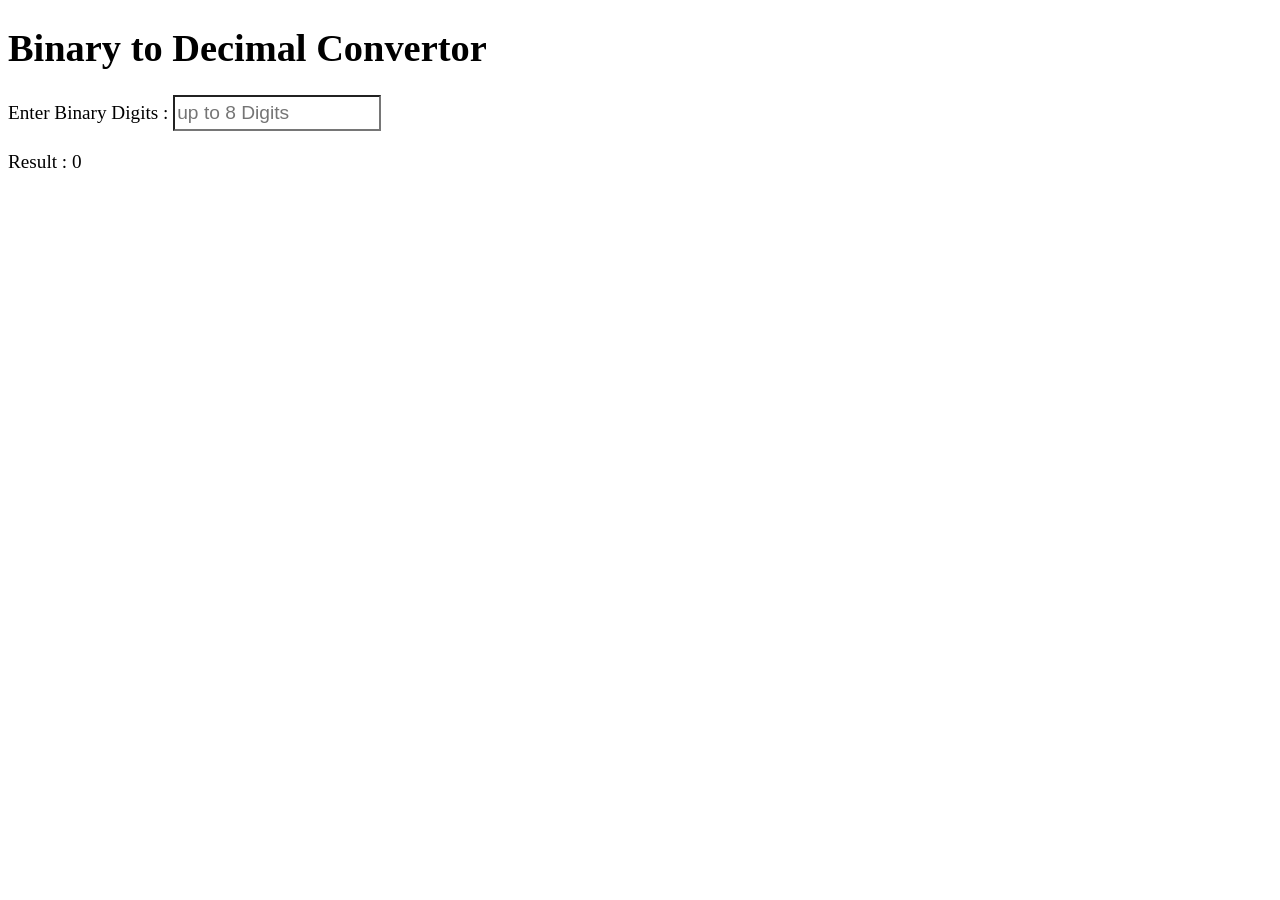
<file: Binary2Decimal/index.html>
<!DOCTYPE html>
<html lang="en">
<head>
    <meta charset="UTF-8">
    <meta name="viewport" content="width=device-width, initial-scale=1.0">
    <link href="styles.css" rel="stylesheet">
    <script src="script.js"></script>
    
    <title>Document</title>
</head>
<body>
    <main>
        <h1>Binary to Decimal Convertor</h1>
        <label for="binary">Enter Binary Digits : </label>
        <input type="text" class="input-box" pattern="[01]{1,8}" id="binary" placeholder="up to 8 Digits" maxlength="8" size="8">

        <p>Result : <span id="result">0</span></p>
    </main>
</body>

</html>
</file>
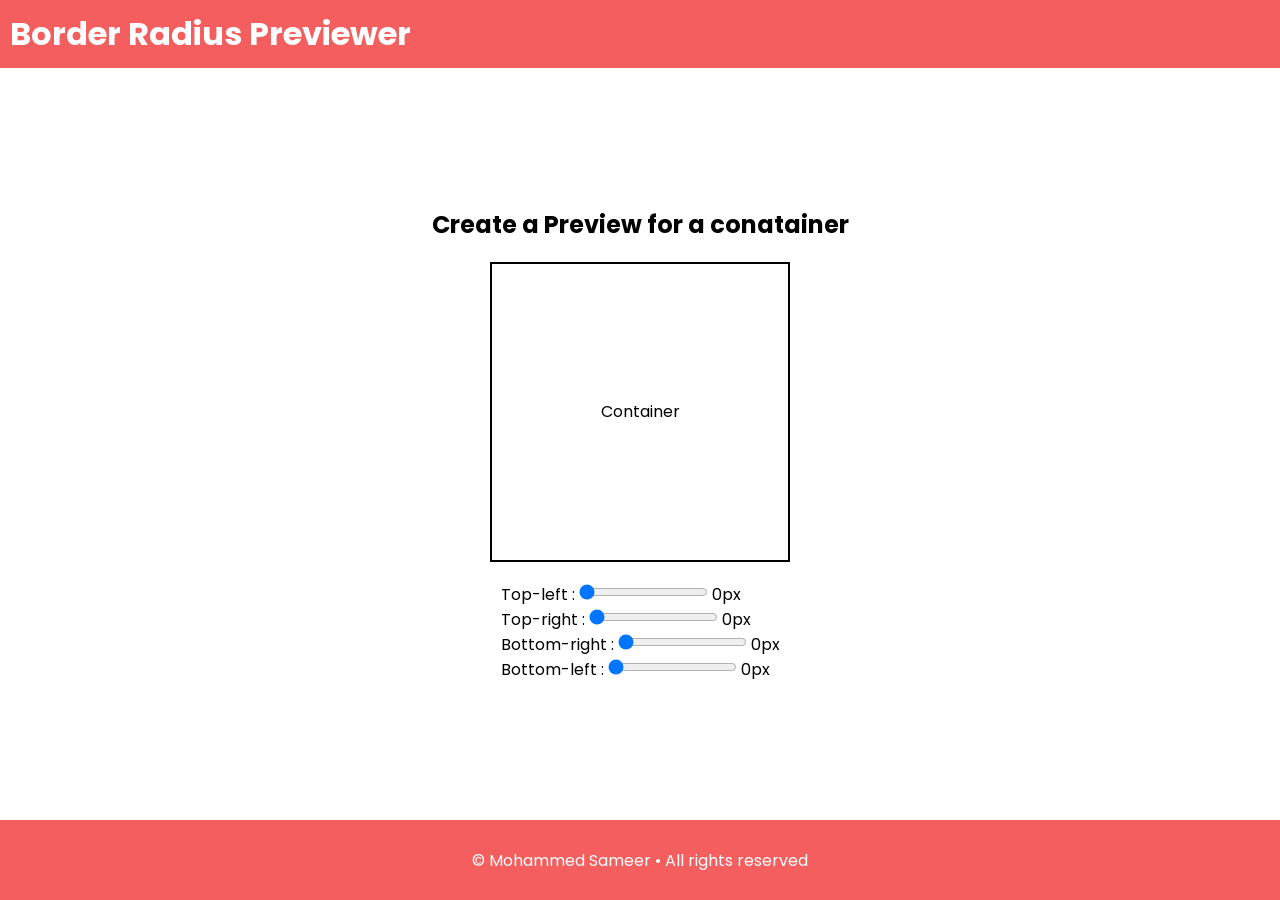
<file: Border Radius Previewer/index.html>
<!DOCTYPE html>
<html lang="en">
<head>
    <meta charset="UTF-8">
    <meta name="viewport" content="width=device-width, initial-scale=1.0">
    <link rel="stylesheet" href="styles.css" />
    <link href="https://fonts.googleapis.com/css2?family=Oswald:wght@600&family=Poppins:ital,wght@0,100;0,200;0,300;0,400;0,500;0,600;0,700;0,800;0,900;1,100;1,200;1,300;1,400;1,500;1,600;1,700;1,800;1,900&display=swap" rel="stylesheet">
    <title>Document</title>
</head>
<body>
    <header>
        <h1>Border Radius Previewer</h1>
    </header>
    <main>
        <h2>Create a Preview for a conatainer</h2>

        <div class="container" id="container">
            <p>Container</p>
        </div>

        <div class="inputs">
            <div>
                <label for="tl">Top-left : </label>
                <input type="range" id="tl" max="150" min="0" value="0"/>
                <span id="tl-value">0px</span>
            </div>

            <div>
                <label for="tr">Top-right : </label>
                <input type="range" id="tr" value="0" max="150" min="0"/>
                <span id="tr-value">0px</span>
            </div>

            <div>
                <label for="br">Bottom-right : </label>
                <input type="range" id="bl" value="0" max="150" min="0"/>
                <span id="bl-value">0px</span>
            </div>

            <div>
                <label for="bl">Bottom-left : </label>
                <input type="range" id="br" value="0" max="150" min="0"/>
                <span id="br-value">0px</span>
            </div>

           
        </div>

    </main>
    <footer>&copy; Mohammed Sameer &bull; All rights reserved</footer>

    <script src="script.js"></script>
</body>
</html>
</file>
<file: Binary2Decimal/styles.css>
.input-box {
    appearance: none;
    outline: none;
    height: 30px;
    width: 200px;
    font-size: 1.2rem;
}

main{
    font-size: 1.2rem;
}
</file>
<file: Border Radius Previewer/styles.css>
* {
    margin:0;
    padding:0;
    box-sizing: border-box;
}

html,body{
    font-family: poppins;
    height: 100%;
}

header {
    background-color: rgb(245, 94, 94);
    color: white;
    padding: 10px;
}

body{
    display: flex;
    flex-direction: column;
}

main{
    flex: 1;
    display: flex;
    flex-direction: column;
    justify-content: center;
    align-items: center;
}

.container{
    display: flex;
    justify-content: center;
    align-items: center;
    border: 2px solid black;
    height: 300px;
    width: 300px;
    margin-top: 20px;
}

.inputs{
    display: flex;
    flex-direction: column;
    margin-top: 20px;
}


footer{
    display: flex;
    justify-content: center;
    align-items: center;
    background-color: rgb(245, 94, 94);
    color: white;
    height: 80px;
}
</file>
